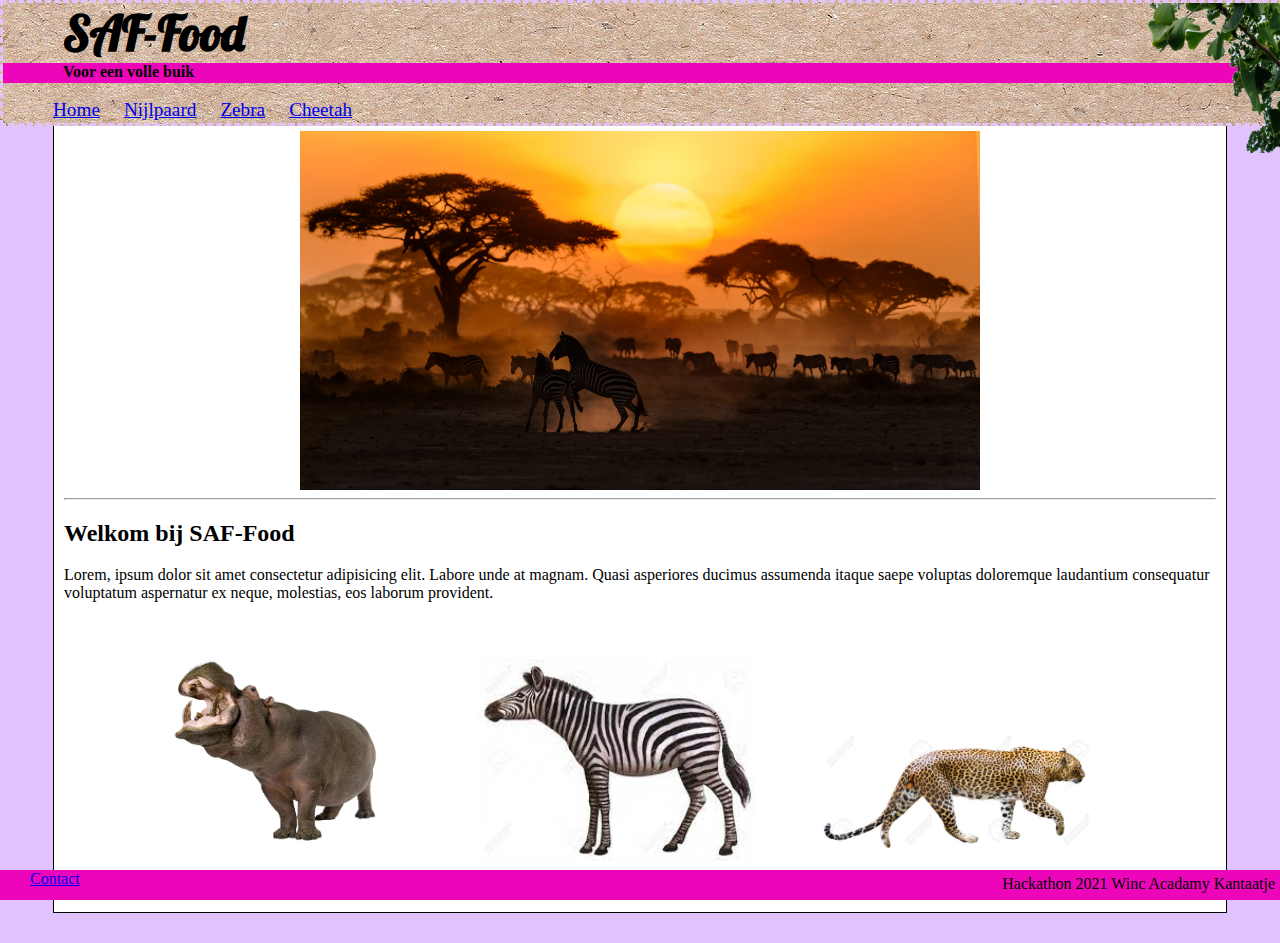
<file: Hackathon/Index.html>
<!DOCTYPE html>
<html>

<head>
    <title>SAF-Food</title>
    <link rel="stylesheet" type="text/css" href="ESVE.css">
    <link rel="shortcut icon" type="image/x-icon" href="./favicon.ico">
    <link rel="preconnect" href="https://fonts.googleapis.com">
    <link rel="preconnect" href="https://fonts.gstatic.com" crossorigin>
    <link href="https://fonts.googleapis.com/css2?family=Lobster&display=swap" rel="stylesheet">
</head>

<body>
    <header>
        <img id="blaadjes" src="blaadjes.png">
        <h1 class="pagetitel">SAF-Food</h1>
        <p class="ondertitel">Voor een volle buik</p>
        <nav>
            <ul>
                <li><a href="./Index.html">Home</a></li>
                <li><a href="./nijlpaard.html">Nijlpaard</a></li>
                <li><a href="./zebra.html">Zebra</a></li>
                <li><a href="./cheetah.html">Cheetah</a></li>
                <li></li>
            </ul>
        </nav>
    </header>
    <main>
        <img id="homepageimg" src="In_the_golden_savanna.jpg">
        <hr>
        <h2>Welkom bij SAF-Food</h2>
        <p>Lorem, ipsum dolor sit amet consectetur adipisicing elit. Labore unde at magnam. Quasi asperiores ducimus
            assumenda itaque saepe voluptas doloremque laudantium consequatur voluptatum aspernatur ex neque, molestias,
            eos laborum provident.</p>
        <ul>
            <li>
                <a href="#">
                    <img alt="ik heb een nijlpaard" src="./nijlpaard.jpg">
                </a>
            </li>
            <li>
                <a href="#">
                    <img alt="ik heb een zebra" src="zebra.jfif">
                </a>
            </li>
            <li>
                <a href="#">
                    <img alt="ik heb een cheetah" src="cheetah.jpg">
                </a>
            </li>
        </ul>

    </main>
    <footer>
        <a href="contact.html">Contact</a>
        <p>Hackathon 2021 Winc Acadamy Kantaatje</p>
    </footer>
</body>

</html>
</file>
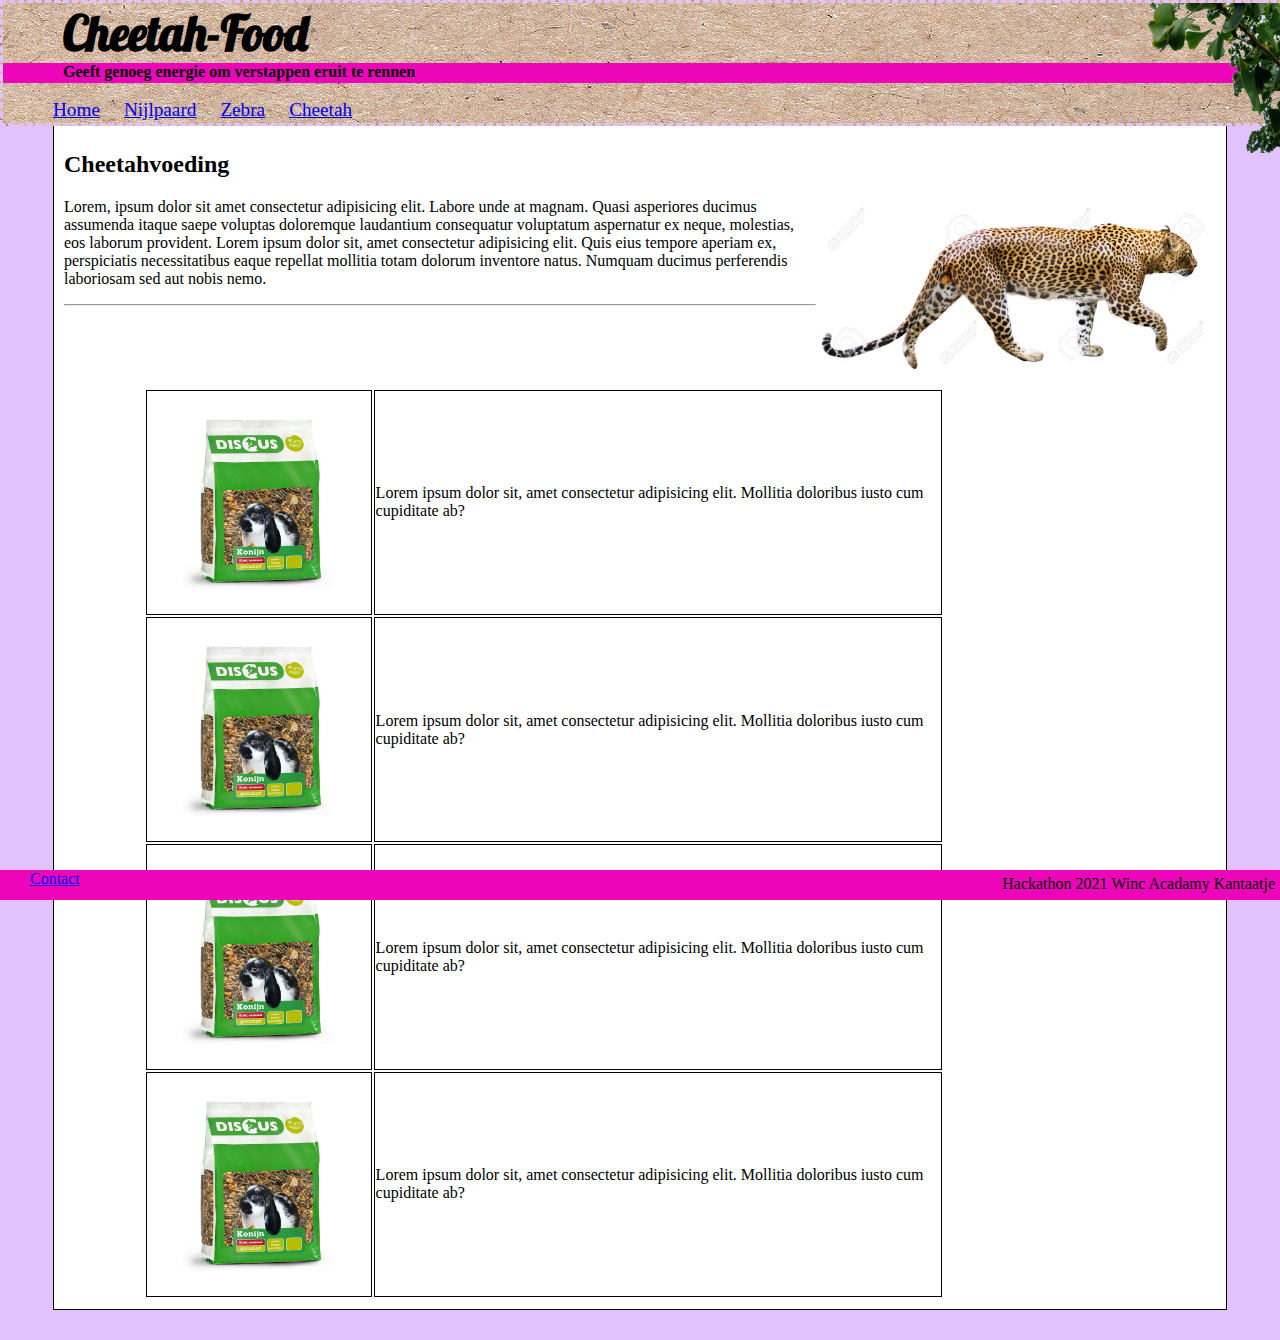
<file: Hackathon/cheetah.html>
<!DOCTYPE html>
<html>

<head>
    <title>SAF-Food</title>
    <link rel="stylesheet" type="text/css" href="ESVE.css">
    <link rel="shortcut icon" type="image/x-icon" href="./favicon.ico">
    <link rel="preconnect" href="https://fonts.googleapis.com">
    <link rel="preconnect" href="https://fonts.gstatic.com" crossorigin>
    <link href="https://fonts.googleapis.com/css2?family=Lobster&display=swap" rel="stylesheet">
</head>

<body>
    <header>
        <img id="blaadjes" src="./blaadjes.png">
        <h1 class="pagetitel">Cheetah-Food</h1>
        <p class="ondertitel">Geeft genoeg energie om verstappen eruit te rennen</p>
        <nav>
            <ul>
                <li><a href="./Index.html">Home</a></li>
                <li><a href="./nijlpaard.html">Nijlpaard</a></li>
                <li><a href="./zebra.html">Zebra</a></li>
                <li><a href="./cheetah.html">Cheetah</a></li>
                <li></li>
            </ul>
        </nav>
    </header>
    <main>
        <h2>Cheetahvoeding</h2>
        <img class="diersoortimg" src="./cheetah.jpg">
        <p>Lorem, ipsum dolor sit amet consectetur adipisicing elit. Labore unde at magnam. Quasi asperiores ducimus
            assumenda itaque saepe voluptas doloremque laudantium consequatur voluptatum aspernatur ex neque, molestias,
            eos laborum provident. Lorem ipsum dolor sit, amet consectetur adipisicing elit. Quis eius tempore aperiam
            ex, perspiciatis necessitatibus eaque repellat mollitia totam dolorum inventore natus. Numquam ducimus
            perferendis laboriosam sed aut nobis nemo.</p>
        <hr>
        <table>
            <tr>
                <td class="overzichtimg">
                    <a class="voedingoverzicht" href="./voeding.html">
                        <img alt="voeding1" src="./konijnenvoer.jpg">
                    </a>
                </td>
                <td class="omschrijvingkrt">Lorem ipsum dolor sit, amet consectetur adipisicing elit. Mollitia
                    doloribus iusto cum cupiditate ab?
                </td>
            </tr>
            <tr>
                <td class="overzichtimg">
                    <a class="voedingoverzicht" href="./voeding.html">
                        <img alt="voeding2" src="./konijnenvoer.jpg">
                    </a>
                </td>
                <td class="omschrijvingkrt">Lorem ipsum dolor sit, amet consectetur adipisicing elit. Mollitia
                    doloribus iusto cum cupiditate ab?
                </td>
            </tr>
            <tr>
                <td class="overzichtimg">
                    <a class="voedingoverzicht" href="./voeding.html">
                        <img alt="voeding3" src="./konijnenvoer.jpg">
                    </a>
                </td>
                <td class="omschrijvingkrt">Lorem ipsum dolor sit, amet consectetur adipisicing elit. Mollitia
                    doloribus iusto cum cupiditate ab?
                </td>
            </tr>
            <tr>
                <td class="overzichtimg">
                    <a class="voedingoverzicht" href="./voeding.html">
                        <img alt="voeding4" src="./konijnenvoer.jpg">
                    </a>
                </td>
                <td class="omschrijvingkrt">Lorem ipsum dolor sit, amet consectetur adipisicing elit. Mollitia
                    doloribus iusto cum cupiditate ab?
                </td>
            </tr>
        </table>

    </main>
    <footer>
        <a href="contact.html">Contact</a>
        <p>Hackathon 2021 Winc Acadamy Kantaatje</p>
    </footer>
</body>

</html>
</file>
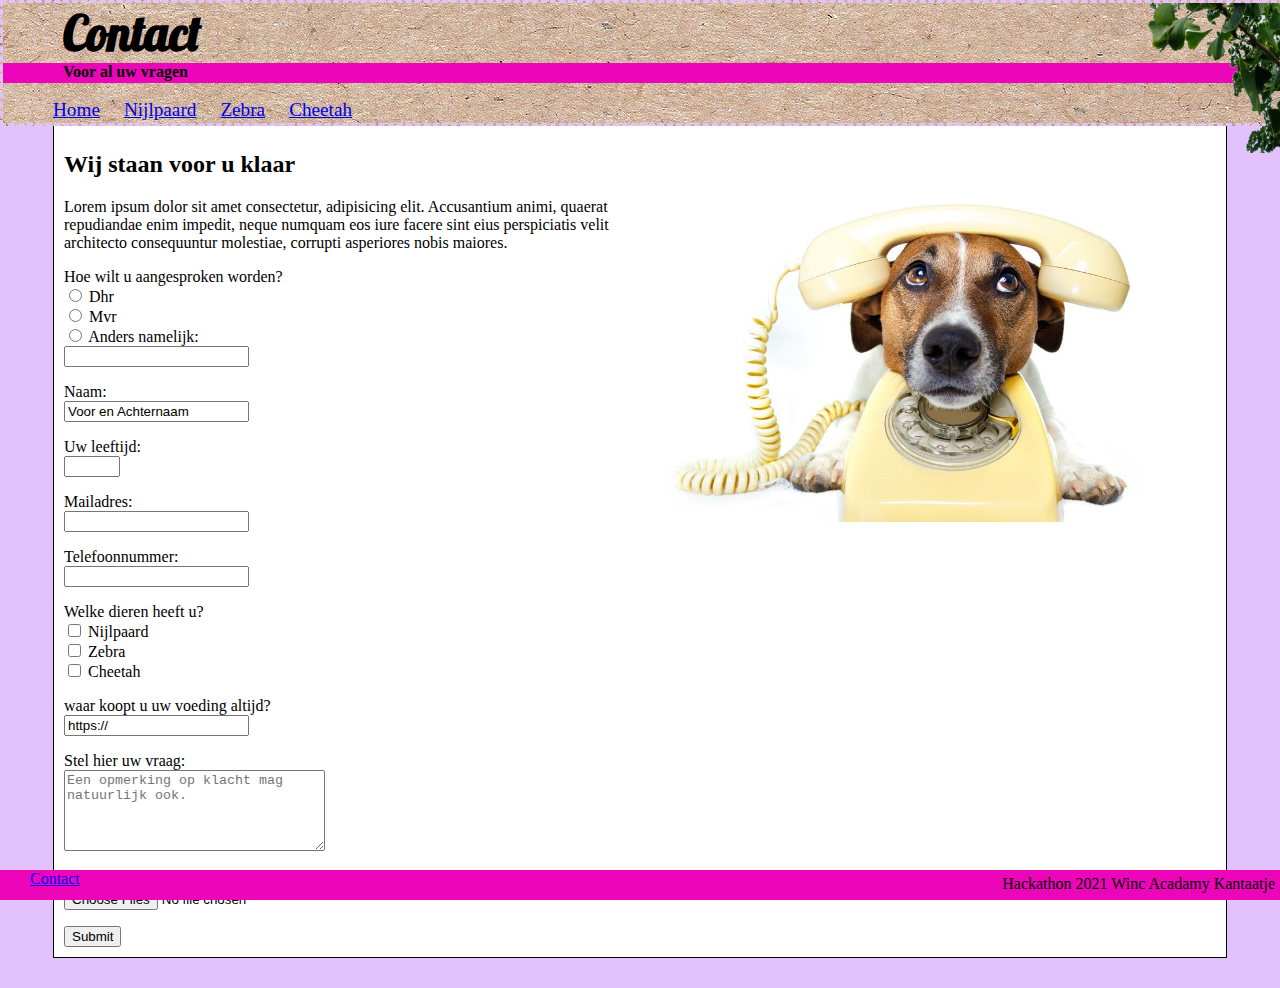
<file: Hackathon/contact.html>
<!DOCTYPE html>
<html>

<head>
    <title>SAF-Food</title>
    <link rel="stylesheet" type="text/css" href="ESVE.css">
    <link rel="shortcut icon" type="image/x-icon" href="./favicon.ico">
    <link rel="preconnect" href="https://fonts.googleapis.com">
    <link rel="preconnect" href="https://fonts.gstatic.com" crossorigin>
    <link href="https://fonts.googleapis.com/css2?family=Lobster&display=swap" rel="stylesheet">
</head>

<body>
    <header>
        <img id="blaadjes" src="./blaadjes.png">
        <h1 class="pagetitel">Contact</h1>
        <p class="ondertitel">Voor al uw vragen</p>
        <nav>
            <ul>
                <li><a href="./Index.html">Home</a></li>
                <li><a href="./nijlpaard.html">Nijlpaard</a></li>
                <li><a href="./zebra.html">Zebra</a></li>
                <li><a href="./cheetah.html">Cheetah</a></li>
                <li></li>
            </ul>
        </nav>
    </header>
    <main>
        <h2>Wij staan voor u klaar</h2>
        <img id="telehond" src="./Hond met telefoon.jpg" alt=" hond met telefoon">
        <p>Lorem ipsum dolor sit amet consectetur, adipisicing elit. Accusantium animi, quaerat repudiandae enim
            impedit, neque numquam eos iure facere sint eius perspiciatis velit architecto consequuntur molestiae,
            corrupti asperiores nobis maiores.</p>
        <form name="contact" method="POST" data-netlify="true">
            <p>
                <label for="aanspreekvorm">Hoe wilt u aangesproken worden?</label><br>
                <input type="radio" id="Dhr" name="aanspreekvorm">
                <label for="nijlpaard">Dhr</label><br>

                <input type="radio" id="Mvr" name="aanspreekvorm">
                <label for="zebra">Mvr</label><br>

                <input type="radio" id="Anders" name="aanspreekvorm">
                <label for="cheetah">Anders namelijk:<br>
                    <input type="text" id="namelijk" name="aanspreekvorm">
                </label><br>

            </p>

            <p>
                <label for="naam">Naam:</label><br>
                <input type="text" id="naam" name="naam" value="Voor en Achternaam" required>
            </p>

            <p>
                <label for="leeftijd">Uw leeftijd:</label><br>
                <input type="number" id="leeftijd" name="leeftijd" max="80" min="12">
            </p>

            <p>
                <label for="mail">Mailadres:</label><br>
                <input type="email" id="mail" name="email" required>
            </p>

            <p>
                <label for="tel">Telefoonnummer:</label><br>
                <input type="tel" id="tel" name="tel">
            </p>

            <p>
                <label for="diersoort">Welke dieren heeft u?</label><br>
                <input type="checkbox" id="nijlpaard" name="diersoort">
                <label for="nijlpaard">Nijlpaard</label><br>

                <input type="checkbox" id="zebra" name="diersoort">
                <label for="zebra">Zebra</label><br>

                <input type="checkbox" id="cheetah" name="diersoort">
                <label for="cheetah">Cheetah</label><br>
            </p>

            <p>
                <label for="webshop">waar koopt u uw voeding altijd?</label><br>
                <input type="url" id="webshop" name="webshop" value="https://">
            </p>

            <p>
                <label for="vraag">Stel hier uw vraag:</label><br>
                <textarea rows="5" cols="30" name="vraag" id="vraag"
                    placeholder="Een opmerking op klacht mag natuurlijk ook."></textarea>
            </p>

            <p>
                <label for="afbeeldingen">Voeg hier uw foto's toe:</label><br>
                <input type="file" name="afbeeldingen" id="afbeeldingen" multiple>
            </p>

            <input type="submit">
        </form>
    </main>
    <footer>
        <a href="contact.html">Contact</a>
        <p>Hackathon 2021 Winc Acadamy Kantaatje</p>
    </footer>
</body>

</html>
</file>
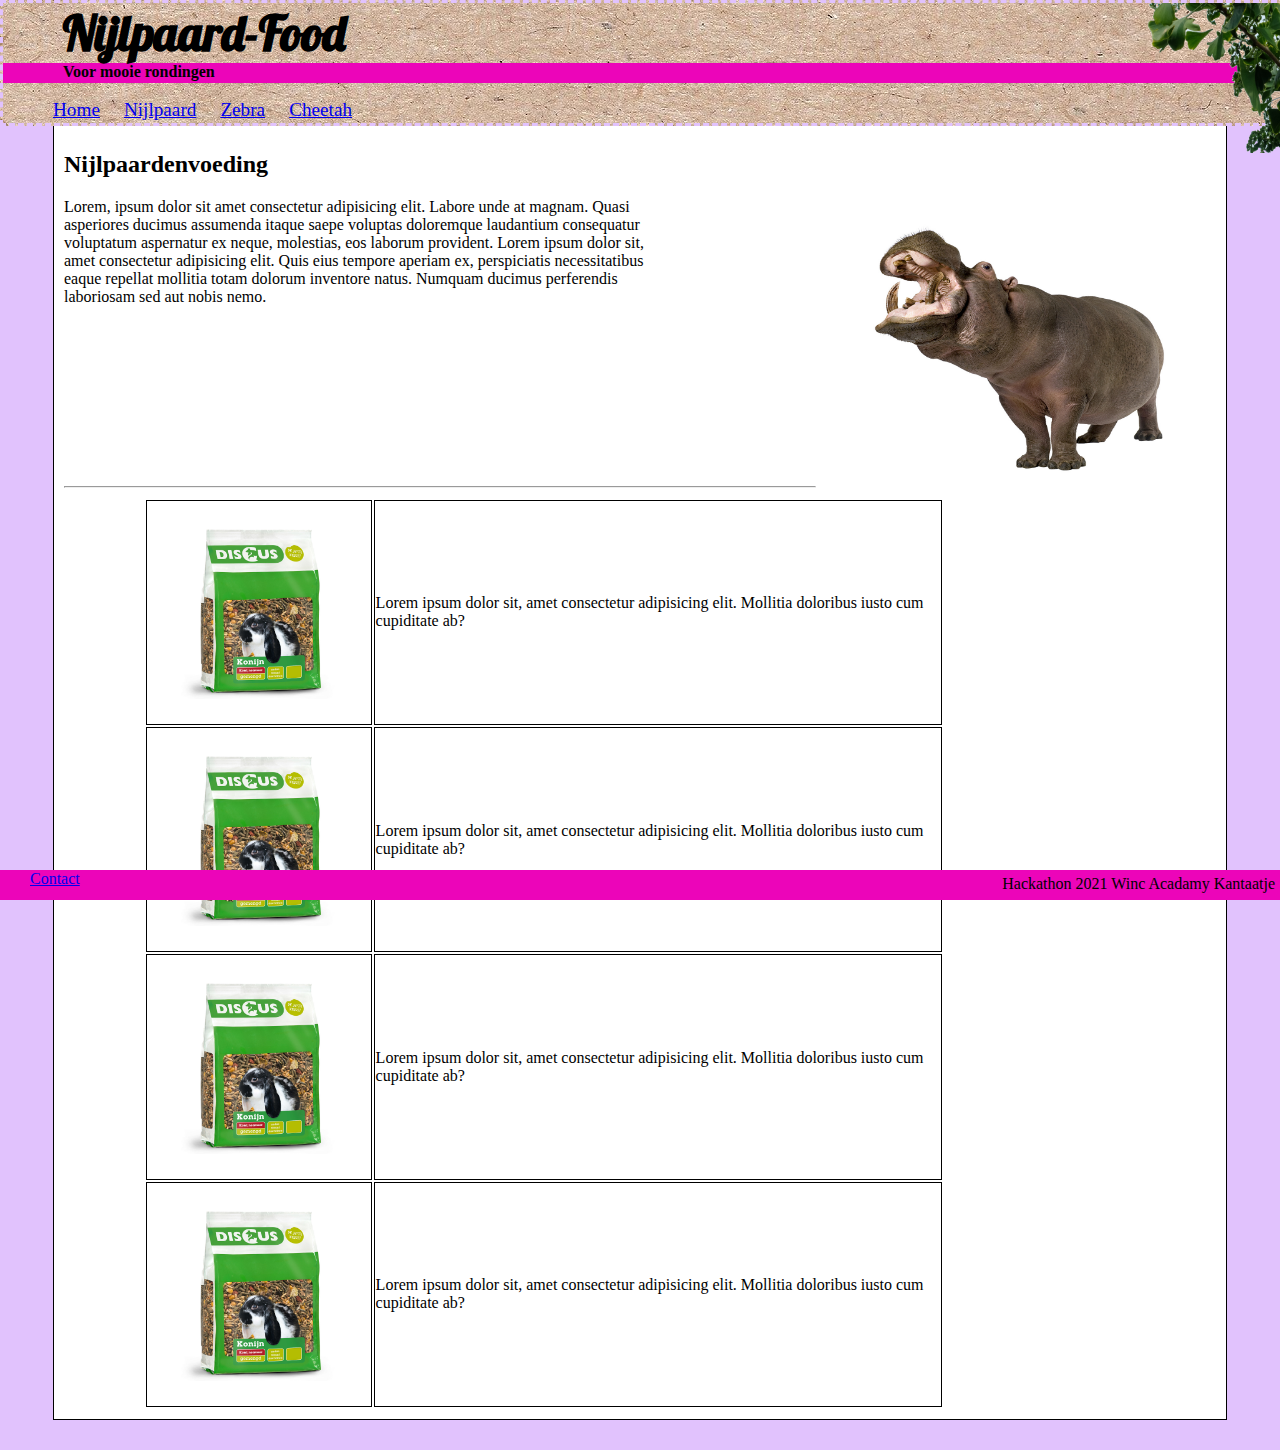
<file: Hackathon/nijlpaard.html>
<!DOCTYPE html>
<html>

<head>
    <title>SAF-Food</title>
    <link rel="stylesheet" type="text/css" href="ESVE.css">
    <link rel="shortcut icon" type="image/x-icon" href="./favicon.ico">
    <link rel="preconnect" href="https://fonts.googleapis.com">
    <link rel="preconnect" href="https://fonts.gstatic.com" crossorigin>
    <link href="https://fonts.googleapis.com/css2?family=Lobster&display=swap" rel="stylesheet">
</head>

<body>
    <header>
        <img id="blaadjes" src="./blaadjes.png">
        <h1 class="pagetitel">Nijlpaard-Food</h1>
        <p class="ondertitel">Voor mooie rondingen</p>
        <nav>
            <ul>
                <li><a href="./Index.html">Home</a></li>
                <li><a href="./nijlpaard.html">Nijlpaard</a></li>
                <li><a href="./zebra.html">Zebra</a></li>
                <li><a href="./cheetah.html">Cheetah</a></li>
                <li></li>
            </ul>
        </nav>
    </header>
    <main>
        <h2>Nijlpaardenvoeding</h2>
        <img class="diersoortimg" src="./nijlpaard.jpg">
        <p class="overhetdier">Lorem, ipsum dolor sit amet consectetur adipisicing elit. Labore unde at magnam. Quasi
            asperiores ducimus assumenda itaque saepe voluptas doloremque laudantium consequatur voluptatum aspernatur
            ex neque, molestias,
            eos laborum provident. Lorem ipsum dolor sit, amet consectetur adipisicing elit. Quis eius tempore aperiam
            ex, perspiciatis necessitatibus eaque repellat mollitia totam dolorum inventore natus. Numquam ducimus
            perferendis laboriosam sed aut nobis nemo.</p>
        <hr>
        <table>
            <tr>
                <td class="overzichtimg">
                    <a class="voedingoverzicht" href="./voeding.html">
                        <img alt="voeding1" src="./konijnenvoer.jpg">
                    </a>
                </td>
                <td class="omschrijvingkrt">Lorem ipsum dolor sit, amet consectetur adipisicing elit. Mollitia
                    doloribus iusto cum cupiditate ab?
                </td>
            </tr>
            <tr>
                <td class="overzichtimg">
                    <a class="voedingoverzicht" href="./voeding.html">
                        <img alt="voeding2" src="./konijnenvoer.jpg">
                    </a>
                </td>
                <td class="omschrijvingkrt">Lorem ipsum dolor sit, amet consectetur adipisicing elit. Mollitia
                    doloribus iusto cum cupiditate ab?
                </td>
            </tr>
            <tr>
                <td class="overzichtimg">
                    <a class="voedingoverzicht" href="./voeding.html">
                        <img alt="voeding3" src="./konijnenvoer.jpg">
                    </a>
                </td>
                <td class="omschrijvingkrt">Lorem ipsum dolor sit, amet consectetur adipisicing elit. Mollitia
                    doloribus iusto cum cupiditate ab?
                </td>
            </tr>
            <tr>
                <td class="overzichtimg">
                    <a class="voedingoverzicht" href="./voeding.html">
                        <img alt="voeding4" src="./konijnenvoer.jpg">
                    </a>
                </td>
                <td class="omschrijvingkrt">Lorem ipsum dolor sit, amet consectetur adipisicing elit. Mollitia
                    doloribus iusto cum cupiditate ab?
                </td>
            </tr>
        </table>

    </main>
    <footer>
        <a href="contact.html">Contact</a>
        <p>Hackathon 2021 Winc Acadamy Kantaatje</p>
    </footer>
</body>

</html>
</file>
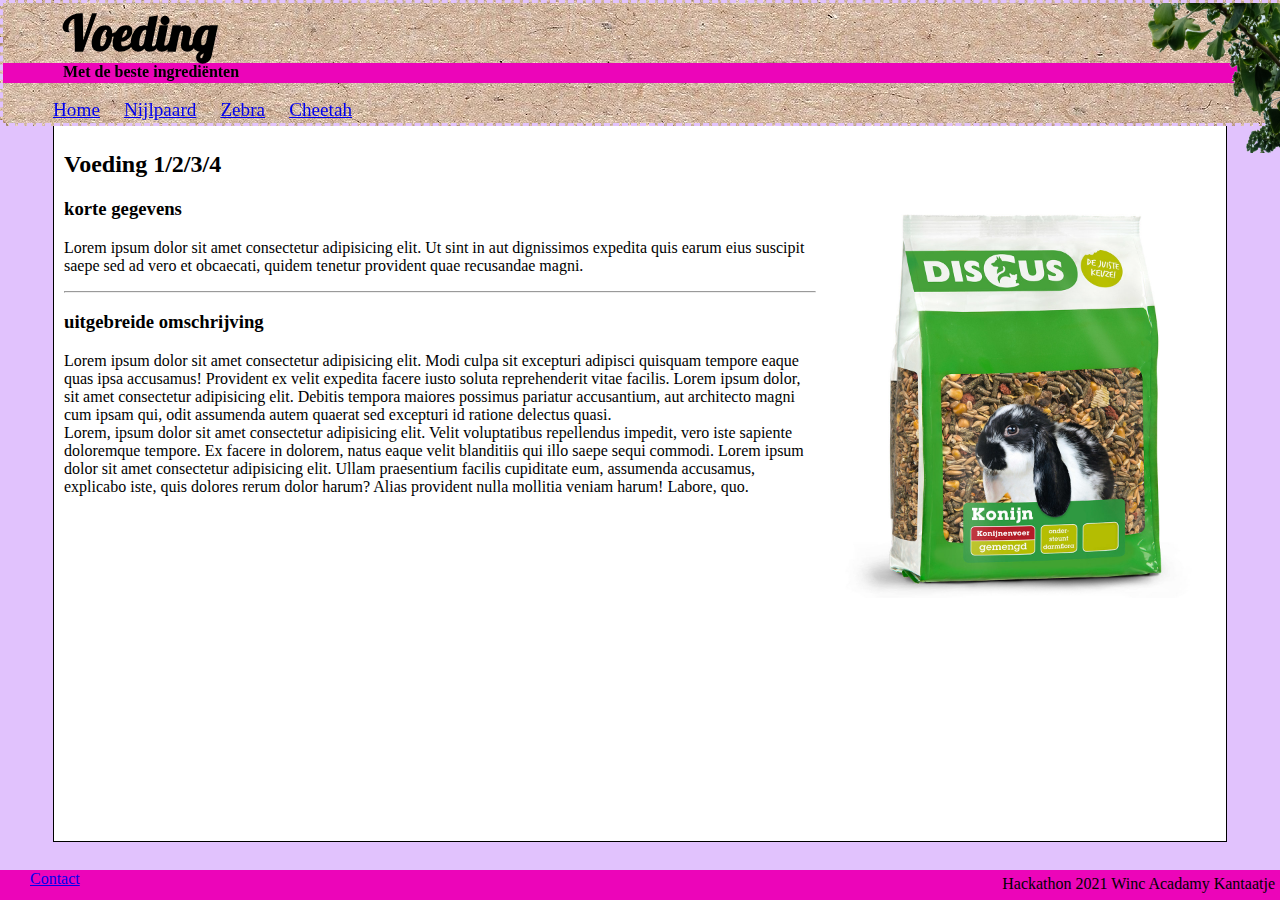
<file: Hackathon/voeding.html>
<!DOCTYPE html>
<html>

<head>
    <title>SAF-Food</title>
    <link rel="stylesheet" type="text/css" href="ESVE.css">
    <link rel="shortcut icon" type="image/x-icon" href="./favicon.ico">
    <link rel="preconnect" href="https://fonts.googleapis.com">
    <link rel="preconnect" href="https://fonts.gstatic.com" crossorigin>
    <link href="https://fonts.googleapis.com/css2?family=Lobster&display=swap" rel="stylesheet">
</head>

<body>
    <header>
        <img id="blaadjes" src="./blaadjes.png">
        <h1 class="pagetitel">Voeding</h1>
        <p class="ondertitel">Met de beste ingrediënten</p>
        <nav>
            <ul>
                <li><a href="./Index.html">Home</a></li>
                <li><a href="./nijlpaard.html">Nijlpaard</a></li>
                <li><a href="./zebra.html">Zebra</a></li>
                <li><a href="./cheetah.html">Cheetah</a></li>
                <li></li>
            </ul>
        </nav>
    </header>
    <main>
        <h2>Voeding 1/2/3/4</h2>
        <img class="voedingimg" src="./konijnenvoer.jpg">
        <h3>korte gegevens</h3>
        <p>Lorem ipsum dolor sit amet consectetur adipisicing elit. Ut sint in aut dignissimos expedita quis earum eius
            suscipit saepe sed ad vero et obcaecati, quidem tenetur provident quae recusandae magni.</p>
        <hr>
        <h3>uitgebreide omschrijving</h3>
        <p>Lorem ipsum dolor sit amet consectetur adipisicing elit. Modi culpa sit excepturi adipisci quisquam tempore
            eaque quas ipsa accusamus! Provident ex velit expedita facere iusto soluta reprehenderit vitae facilis.
            Lorem ipsum dolor, sit amet consectetur adipisicing elit. Debitis tempora maiores possimus pariatur
            accusantium, aut architecto magni cum ipsam qui, odit assumenda autem quaerat sed excepturi id ratione
            delectus quasi.<br>Lorem, ipsum dolor sit amet consectetur adipisicing elit. Velit voluptatibus repellendus
            impedit, vero iste sapiente doloremque tempore. Ex facere in dolorem, natus eaque velit blanditiis qui illo
            saepe sequi commodi. Lorem ipsum dolor sit amet consectetur adipisicing elit. Ullam praesentium facilis
            cupiditate eum, assumenda accusamus, explicabo iste, quis dolores rerum dolor harum? Alias provident nulla
            mollitia veniam harum! Labore, quo.
        </p>
        <iframe width="560" height="315" src="https://www.youtube.com/embed/p3iQpleahaw?controls=0"
            title="YouTube video player" frameborder="0"
            allow="accelerometer; autoplay; clipboard-write; encrypted-media; gyroscope; picture-in-picture"
            allowfullscreen></iframe>

    </main>
    <footer>
        <a href="contact.html">Contact</a>
        <p>Hackathon 2021 Winc Acadamy Kantaatje</p>
    </footer>
</body>

</html>
</file>
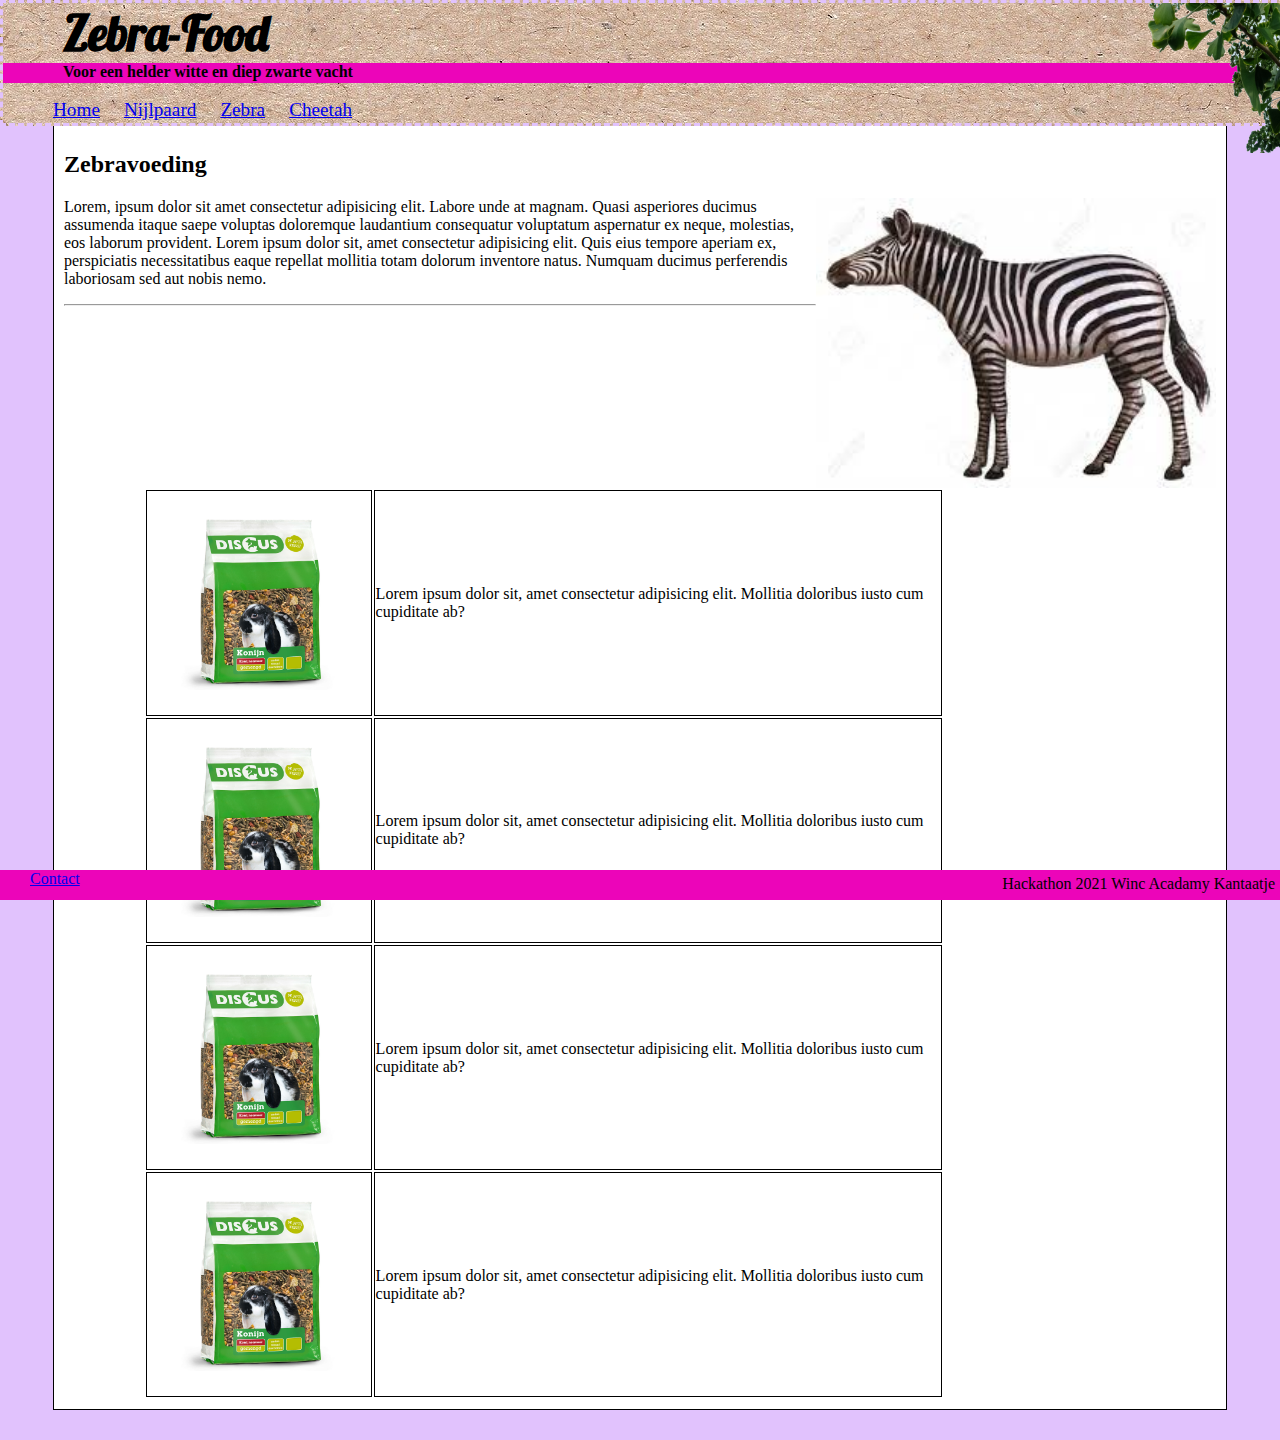
<file: Hackathon/zebra.html>
<!DOCTYPE html>
<html>

<head>
    <title>SAF-Food</title>
    <link rel="stylesheet" type="text/css" href="ESVE.css">
    <link rel="shortcut icon" type="image/x-icon" href="./favicon.ico">
    <link rel="preconnect" href="https://fonts.googleapis.com">
    <link rel="preconnect" href="https://fonts.gstatic.com" crossorigin>
    <link href="https://fonts.googleapis.com/css2?family=Lobster&display=swap" rel="stylesheet">
</head>

<body>
    <header>
        <img id="blaadjes" src="./blaadjes.png">
        <h1 class="pagetitel">Zebra-Food</h1>
        <p class="ondertitel">Voor een helder witte en diep zwarte vacht</p>
        <nav>
            <ul>
                <li><a href="./Index.html">Home</a></li>
                <li><a href="./nijlpaard.html">Nijlpaard</a></li>
                <li><a href="./zebra.html">Zebra</a></li>
                <li><a href="./cheetah.html">Cheetah</a></li>
                <li></li>
            </ul>
        </nav>
    </header>
    <main>
        <h2>Zebravoeding</h2>
        <img class="diersoortimg" src="./zebra.jfif">
        <p>Lorem, ipsum dolor sit amet consectetur adipisicing elit. Labore unde at magnam. Quasi asperiores ducimus
            assumenda itaque saepe voluptas doloremque laudantium consequatur voluptatum aspernatur ex neque, molestias,
            eos laborum provident. Lorem ipsum dolor sit, amet consectetur adipisicing elit. Quis eius tempore aperiam
            ex, perspiciatis necessitatibus eaque repellat mollitia totam dolorum inventore natus. Numquam ducimus
            perferendis laboriosam sed aut nobis nemo.</p>
        <hr>
        <table>
            <tr>
                <td class="overzichtimg">
                    <a class="voedingoverzicht" href="./voeding.html">
                        <img alt="voeding1" src="./konijnenvoer.jpg">
                    </a>
                </td>
                <td class="omschrijvingkrt">Lorem ipsum dolor sit, amet consectetur adipisicing elit. Mollitia
                    doloribus iusto cum cupiditate ab?
                </td>
            </tr>
            <tr>
                <td class="overzichtimg">
                    <a class="voedingoverzicht" href="./voeding.html">
                        <img alt="voeding2" src="./konijnenvoer.jpg">
                    </a>
                </td>
                <td class="omschrijvingkrt">Lorem ipsum dolor sit, amet consectetur adipisicing elit. Mollitia
                    doloribus iusto cum cupiditate ab?
                </td>
            </tr>
            <tr>
                <td class="overzichtimg">
                    <a class="voedingoverzicht" href="./voeding.html">
                        <img alt="voeding3" src="./konijnenvoer.jpg">
                    </a>
                </td>
                <td class="omschrijvingkrt">Lorem ipsum dolor sit, amet consectetur adipisicing elit. Mollitia
                    doloribus iusto cum cupiditate ab?
                </td>
            </tr>
            <tr>
                <td class="overzichtimg">
                    <a class="voedingoverzicht" href="./voeding.html">
                        <img alt="voeding4" src="./konijnenvoer.jpg">
                    </a>
                </td>
                <td class="omschrijvingkrt">Lorem ipsum dolor sit, amet consectetur adipisicing elit. Mollitia
                    doloribus iusto cum cupiditate ab?
                </td>
            </tr>
        </table>

    </main>
    <footer>
        <a href="contact.html">Contact</a>
        <p>Hackathon 2021 Winc Acadamy Kantaatje</p>
    </footer>
</body>

</html>
</file>
<file: Hackathon/ESVE.css>
body {
    margin: 0;
    background-color: rgb(225, 194, 253);
}

header {
    width: 100%;
    border: 3px dashed rgb(225, 194, 253);
    height: 120px;
    background-image: url(./karton.jpg);
    position: fixed;
    top: 0px;
}

#blaadjes {
    position: absolute;
    right: 0px;
}

.pagetitel {
    font-family: 'Lobster';
    font-size: 3rem;
    margin-left: 60px;
    margin-top: 0px;
    padding-bottom: 0px;
    margin-bottom: 0px;
}

.ondertitel {
    background-color: #EC05B9;
    height: 20px;
    margin-top: 0px;
    margin-bottom: 0px;
    padding-left: 60px;
    font-weight: 600;
}

ul li{
    list-style-type: none;
    display: inline;
    font-size: 1.2rem;
    margin-top: 0px;
    padding: 10px;
}

main {
    border: 1px solid black;
    padding: 10px;
    margin-top: 120px;
    margin-right: auto;
    margin-bottom: 30px;
    margin-left: auto;
    background-color: #fff;
    width: 90%;
}

#homepageimg {
    width: 100%;
}

a img {
    width: 80%;
}

.diersoortimg {
    width: 400px; 
}

table  td{
    border: 1px solid black;
}

.overzichtimg {
    max-height: 250px;
    max-width: 250px;
}

.voedingoverzicht img {
    width: 80%;
}

.omschrijvingkrt {
    display: under;
}

.voedingimg {
    width: 60%;
    float: right;
}

#telehond {
    float: right;
    width: 50%;
}

iframe {
    width: 100%;
    max-width: 560px;
}

footer {
    width: 100%;
    height: 30px;
    background-color: #EC05B9;
    position: fixed;
    bottom: 0px;
    right: 0px;
}

footer a {
    padding-left: 30px;
}

footer p {
    float: right;
    margin: 5px;
}

@media (min-width: 768px) {

    #homepageimg {
        display: block;
        width: 680px;
        margin: auto;
    }

    a img {
        width: 40%;
        padding: 20px;
    }

    table {
        width: 600px;
        margin: auto;
    }

    .diersoortimg {
        max-height: 300px;
        float: right;
    }

    .overhetdier {
        margin-bottom: 180px;
    }

    .voedingimg {
        max-width: 300px;
    }
}

@media (min-width: 1024px) {

    a img {
        width: 25%;
        padding: 20px;
    }

    .overhetdier {
        width: 600px;
    }

    table {
        width: 800px;
        margin-left: 80px;
    }

    .voedingimg {
        max-width: 400px;
    }
}
</file>
